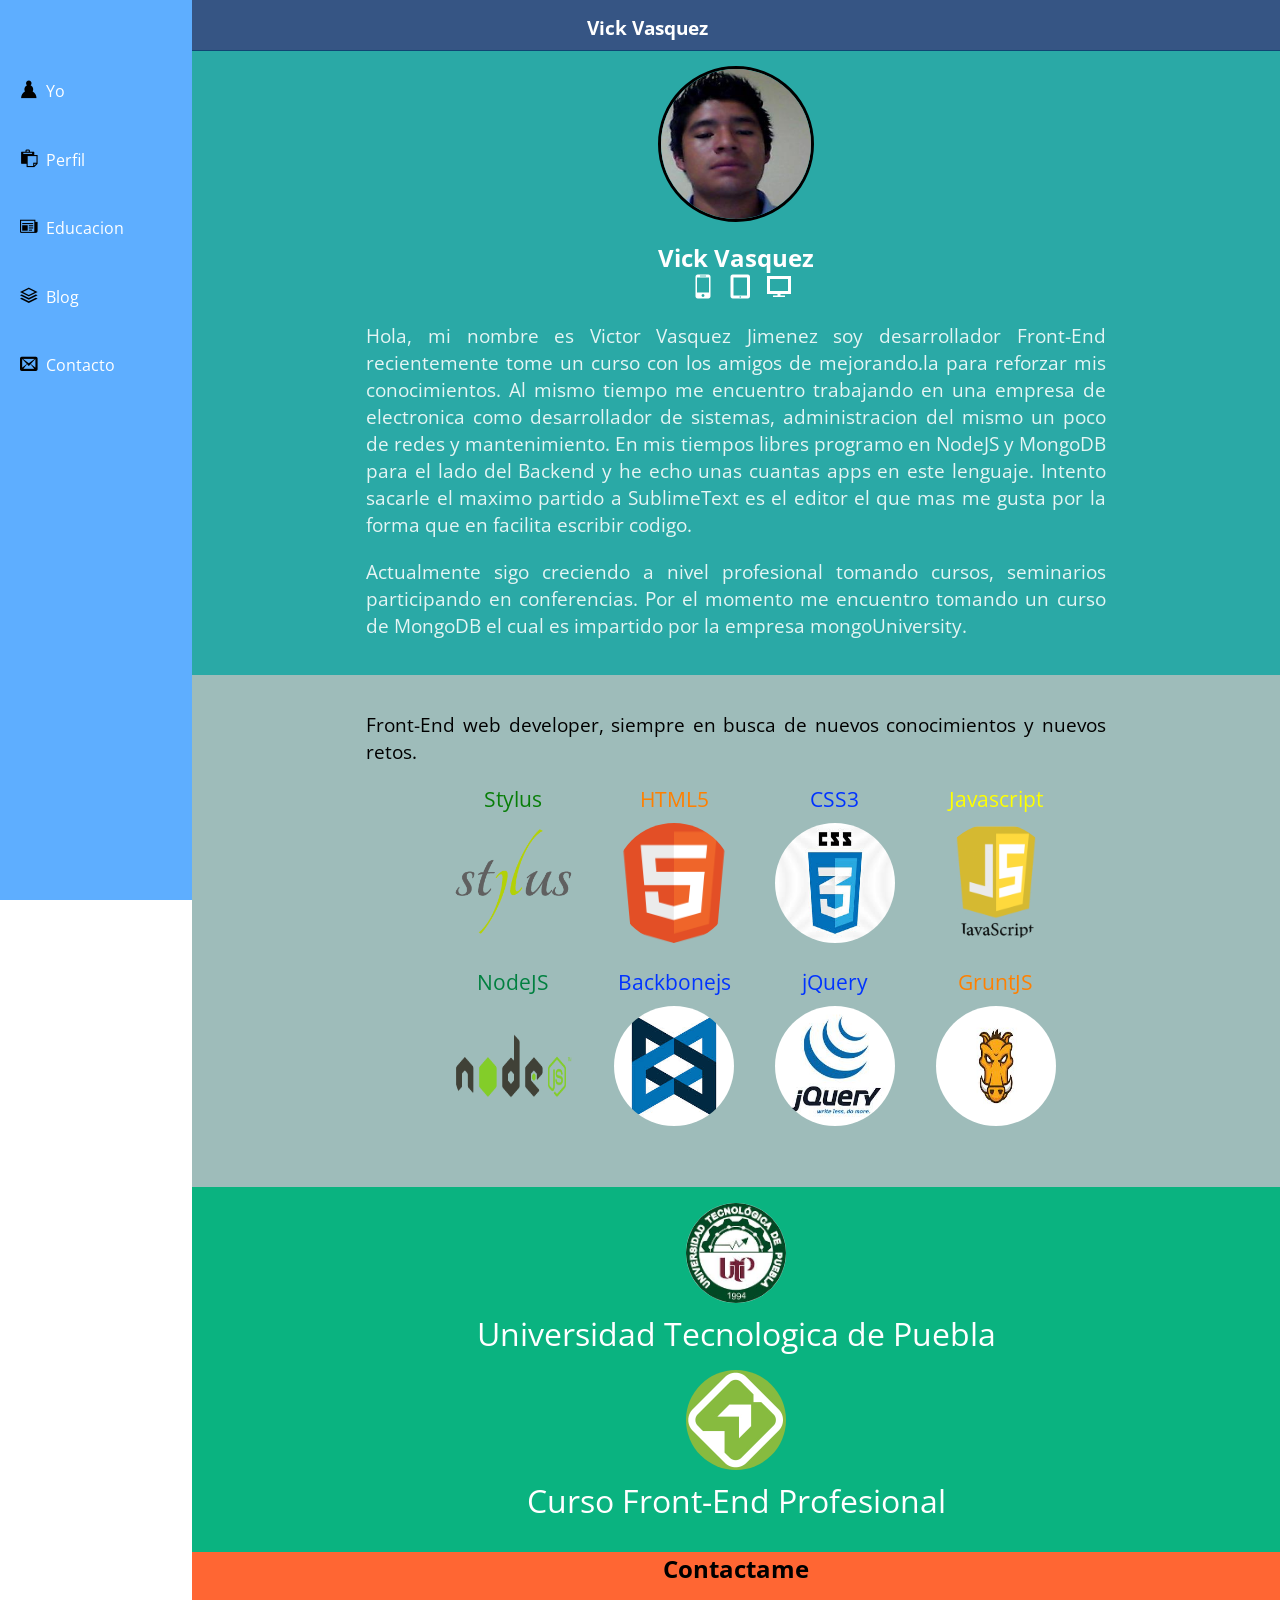
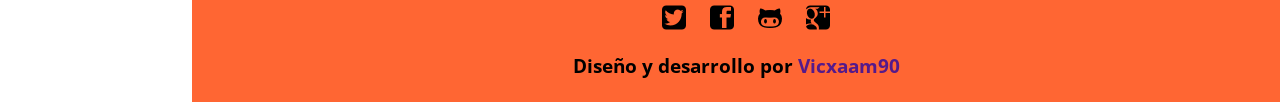
<file: index.html>
<!doctype html>
<html lang="es">
<head>
	<meta charset="UTF-8">
	<meta name="viewport" content="width=device-width, user-scalable=no, initial-scale=1.0">
	<link rel="stylesheet" href="./App/css/diseno.css">
	<link href='http://fonts.googleapis.com/css?family=Open+Sans:300' rel='stylesheet' type='text/css'>
	<title>Vick Vasquez</title>
</head>
<body>
	<header>
		<div class="responsive">
			<!--Aqui va el boton para el menu responsive
			-->
		</div>
		<h1 class="titulo">
			<div class="nombre">
				<a href="#">Vick Vasquez</a>
			</div>
			<div class="twitter">			
				<a href="http://twitter.com/vicxaam90" target="blank">@vicxaam90</a>
			</div>
		</h1>

	</header>
	<nav class="menu">
		<ul>
			<li><span class="me"></span><a href="#me">Yo</a></li>
			<li><span class="per"></span><a href="#perfil">Perfil</a></li>
			<li><span class="est"></span><a href="#estudio">Educacion</a></li>
			<li><span class="blog"></span><a href="#">Blog</a></li>
			<li><span class="cont"></span><a href="#contacto">Contacto</a></li>
		</ul>
	</nav>
	<section class="content" id='me'>		
		<article class="verde contents primero ">
			<div class="datos-personales">
				<figure class="avatar">
					<img src="./App/img/yo.jpg" alt="">
				</figure>
				<h2 class="nombre">Vick Vasquez</h2>
				<div class="imagenes">
					<ul>
						<li><span class="img1"></span></li>
						<li><span class="img2"></span></li>
						<li><span class="img3"></span></li>
					</ul>
				</div>
			</div>
			<p class="descripcion">
				Hola, mi nombre es Victor Vasquez Jimenez soy desarrollador Front-End recientemente tome un curso
				con los amigos de mejorando.la para reforzar mis conocimientos. Al mismo tiempo me encuentro trabajando en una empresa de electronica como desarrollador de sistemas, administracion del mismo 
				un poco de redes y mantenimiento. En mis tiempos libres programo en NodeJS y  MongoDB para el lado del Backend y he echo unas cuantas apps en este lenguaje.
				Intento sacarle el maximo partido a SublimeText es el editor el que mas me gusta por la forma que en facilita escribir codigo.
			</p>
			<p class="descripcion">
				Actualmente sigo creciendo a nivel profesional tomando cursos, seminarios participando en conferencias. Por el momento me encuentro tomando un curso de MongoDB el cual es impartido 
				por la empresa mongoUniversity.
			</p>
		</article>
		<article class="contents naranja" id='perfil'>
			<p class="negro">
				Front-End web developer, siempre en busca de nuevos conocimientos y nuevos retos.
			</p>
			<div class="skill">
				<figure class="skills">
					<figcaption class='styl'>Stylus</figcaption>
					<img src="./App/img/stylus.png" alt="">
				</figure> 
				<figure class="skills">
					<figcaption class='html'>HTML5</figcaption>
					<img src="./App/img/html.png" alt="">
				</figure>
				<figure class="skills">
					<figcaption class='css'>CSS3</figcaption>
					<img src="./App/img/css.jpg" alt="">
				</figure>
				<figure class="skills">
					<figcaption class='js'>Javascript</figcaption>
					<img src="./App/img/javascript.png" alt="">
				</figure>
				<figure class="skills">
					<figcaption class='node'>NodeJS</figcaption>
					<img src="./App/img/nodejs.png" alt="">
				</figure>
				<figure class="skills">
					<figcaption class='back'>Backbonejs</figcaption>
					<img src="./App/img/backbone.jpg" alt="">
				</figure>
				<figure class="skills">
					<figcaption class='jq'>jQuery</figcaption>
					<img src="./App/img/jq.jpg" alt="">
				</figure>
				<figure class="skills">
					<figcaption class='grunt'>GruntJS</figcaption>
					<img src="./App/img/gruntjs.jpg" alt="">
				</figure>
			</div>
		</article>
		<article class="contents verdecito" id='estudio'>
			<div class="utp">
				<figure class="estudio">
				<img src="./App/img/utp.jpg" alt="">
				<figcaption>Universidad Tecnologica de Puebla</figcaption>
			</figure>
			</div>
			<div class="mejor">
				<figure class="estudio">
					<img src="./App/img/mejorandola.jpg" alt="">
					<figcaption>Curso Front-End Profesional</figcaption>
				</figure>
			</div>
		</article>
		<article class="contacto naranjita" id='contacto'>
			<h2 class="sutitulo">
				Contactame
			</h2>
			<ul class="contactos">
				<li><a href=""><span class="twitter"></span></a></li>
				<li><a href=""><span class="face"></span></a></li>
				<li><a href=""><span class="git"></span></a></li>
				<li><a href=""><span class="google"></span></a></li>		
			</ul>
			<h3>Diseño y desarrollo por <a href="" class="autor">Vicxaam90</a></h3>
		</article>
	</section>
	<script>
	
		function mostrar() {
			console.log('click')
			document.querySelector('.menu').classList.toggle('mostrar');
		}
		function init () {
			var menu = document.querySelector('.responsive');
			var link = document.querySelector('.menu');
			menu.addEventListener('click',mostrar);
			link.addEventListener('click',mostrar)
		}

		init();

	</script>
</body>
</html>
</file>
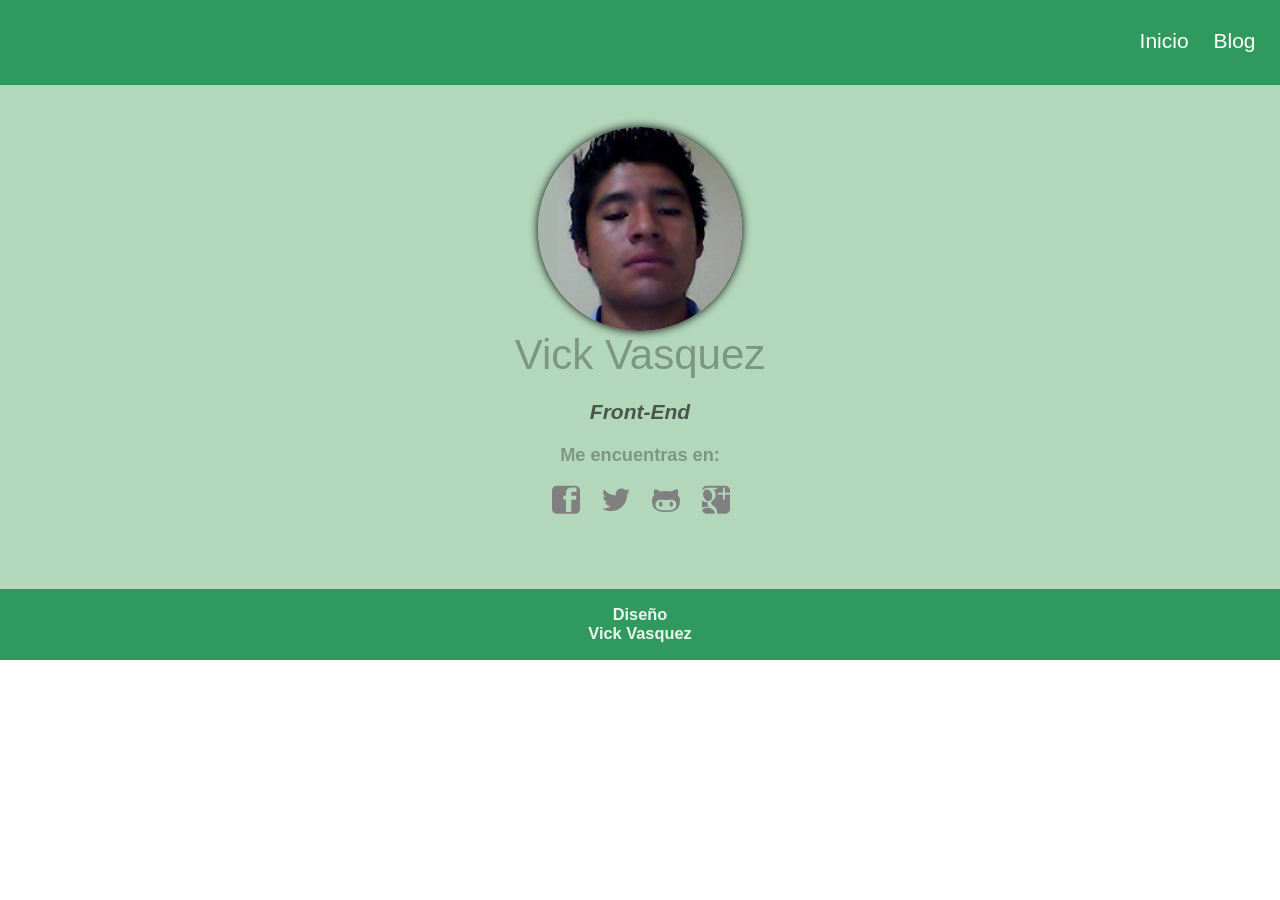
<file: index2.html>
<!doctype html>
<html lang="es">
<head>
	<meta charset="UTF-8">	
	<meta name="viewport" content="width=device-width, user-scalable=no, initial-scale=1.0">
	<link rel="stylesheet" href="./App/css/normalize.css">
	<link rel="stylesheet" href="./App/css/vick.css">
	<title>Vick Vasquez</title>
	<script>
	  (function(i,s,o,g,r,a,m){i['GoogleAnalyticsObject']=r;i[r]=i[r]||function(){
	  (i[r].q=i[r].q||[]).push(arguments)},i[r].l=1*new Date();a=s.createElement(o),
	  m=s.getElementsByTagName(o)[0];a.async=1;a.src=g;m.parentNode.insertBefore(a,m)
	  })(window,document,'script','//www.google-analytics.com/analytics.js','ga');

	  ga('create', 'UA-48758513-1', 'webcindario.com');
	  ga('send', 'pageview');

	</script>
</head>
<body>
	<div id="fb-root"></div>
	<header>
		<nav class="menu">
			<ul>
				<li><a href="">Inicio</a></li>
				<li><a href="//blog-vick.webcindario.com" target="blank">Blog</a></li>
			</ul>
		</nav>
	</header>
	<section class="contenido">
		<article class="nombre">
			<figure></figure>
			<h1 class="titulo">
				Vick Vasquez
			</h1>
			<h3 class="descripcion">
				Front-End
			</h3>
		</article>
		<aside class="contacto">

			<h4>Me encuentras en:</h4>
			<nav class="redes">
				<ul>
					<li><a href="//facebook.com/pub/vick1990" target="blank" class="face"></a></li>
					<li><a href="//twitter.com/vicxaam90" target="blank" class="twitter"></a></li>
					<li><a href="//github.com/vick1990" target="blank" class="github"></a></li>
					<li><a href="//github.com/vick1990" target="blank" class="google"></a></li>
				</ul>
			</nav>
		</aside>
	</section>
	<footer>
		<h3>
			Diseño<span class="autor">Vick Vasquez</span>
		</h3>
	</footer>
	
</body>
</html>
</file>
<file: App/css/vick.css>
@font-face{font-family:'redes';src:url("../fonts/redes.eot?r8z3ms");src:url("../fonts/redes.eot?#iefixr8z3ms") format('embedded-opentype'),url("../fonts/redes.woff?r8z3ms") format('woff'),url("../fonts/redes.ttf?r8z3ms") format('truetype'),url("../fonts/redes.svg?r8z3ms#redes") format('svg');font-weight:normal;font-style:normal}
html{height:100%}
body{font-size:14px;height:100%;font-family:Arial}
.contenido{background:rgba(104,176,120,0.5);position:relative;height:462px;padding-top:3em;}
.contenido .contacto{position:relative;text-align:center;}
.contenido .contacto h4{margin:0;font-size:1.3em;color:rgba(0,0,0,0.3);text-align:center}
.contenido .contacto .redes ul{margin:0;}
.contenido .contacto .redes ul li{display:block;margin-left:-10px;}
.contenido .contacto .redes ul li a{text-decoration:none;font-size:1.3em}
.contenido .contacto .redes ul li .face,.contenido .contacto .redes ul li .twitter,.contenido .contacto .redes ul li .github,.contenido .contacto .redes ul li .google{font-family:'redes';font-size:2em;color:#808080}
.contenido .contacto .redes ul li .github:before{content:"\e603"}
.contenido .contacto .redes ul li .github:hover{color:#000}
.contenido .contacto .redes ul li .google:before{content:"\e602"}
.contenido .contacto .redes ul li .google:hover{color:#9f0000}
.contenido .contacto .redes ul li .face:before{content:"\e601"}
.contenido .contacto .redes ul li .face:hover{color:#00509f}
.contenido .contacto .redes ul li .twitter:before{content:"\e600"}
.contenido .contacto .redes ul li .twitter:hover{color:#2894ff}
.contenido .nombre{text-align:center;position:relative;}
.contenido .nombre .titulo{color:rgba(0,0,0,0.3);font-size:3em;position:relative;margin-top:1em;margin:0;font-weight:normal}
.contenido .nombre .descripcion{color:rgba(0,0,0,0.6);font-size:1.5em;font-style:italic;position:relative}
.contenido .nombre figure{background:url("../img/yo.jpg") no-repeat 20px rgba(165,165,165,0.67);background-size:120px;border-radius:50%;box-shadow:0 0 10px #000;position:relative;left:30%;padding:.5em;height:120px;width:120px}
header{background:#309a5e;height:85px;position:relative;}
header .menu{position:absolute;margin-top:2em;right:1em;}
header .menu ul{margin:0;}
header .menu ul li{display:inline-block;}
header .menu ul li a{color:#fff;text-transform:normal;text-decoration:none;padding:.5em;font-size:1.5em}
footer{position:relative;background:#309a5e;}
footer h3{text-align:center;color:rgba(255,255,255,0.9);padding:1em;margin:0;}
footer h3 .autor{display:block}
@media screen and (min-width:479px){.contenido .contacto .redes ul{margin-top:20px;}
.contenido .contacto .redes ul li{margin-right:2em;display:inline-block}
}@media screen and (min-width:768px){.contenido .nombre figure{background-size:200px;left:42%;height:190px;width:190px}
}
</file>
<file: App/css/diseno.css>
@import "normalize.css";
@font-face {
  font-family: 'portafolio';
  src: url("../fonts/fonts/portafolio.eot?6de3dj");
  src: url("../fonts/fonts/portafolio.eot?#iefix6de3dj") format('embedded-opentype'), url("../fonts/fonts/portafolio.woff?6de3dj") format('woff'), url("../fonts/fonts/portafolio.ttf?6de3dj") format('truetype'), url("../fonts/fonts/portafolio.svg?6de3dj#portafolio") format('svg');
  font-weight: normal;
  font-style: normal;
}
a {
  text-decoration: none;
}
figcaption {
  color: #fff;
}
h3 {
  margin: 0;
  padding: 0;
}
html,
body {
  font-size: 16px;
  font-family: 'Open Sans', 'sans-serif';
  height: 100%;
}
header {
  background: rgba(10,48,105,0.82);
  color: #fff;
  padding: 0.5em;
  position: fixed;
  width: 100%;
  z-index: 33;
}
header .responsive,
header .titulo {
  display: inline-block;
  vertical-align: middle;
}
header .responsive {
  cursor: pointer;
}
header .responsive:after {
  font-family: 'portafolio';
  font-size: 1.5em;
  content: "\e609";
}
header .titulo {
  margin: 0;
  padding: 0;
  text-align: center;
  line-height: 30px;
  width: 80%;
}
header .titulo .nombre,
header .titulo .twitter {
  display: inline-block;
  text-decoration: none;
  vertical-align: top;
}
header .titulo .nombre {
  width: 70%;
}
header .titulo .nombre a {
  color: #fff;
  font-size: 1.2rem;
}
header .titulo .twitter {
  display: none;
}
header .titulo .twitter a {
  font-size: 0.8rem;
  color: #03f;
}
.content {
  position: relative;
  top: 50px;
}
.content .contents {
  padding: 1em;
  box-sizing: border-box;
  text-align: center;
  transition: all 3s ease-in;
}
.content .contents .datos-personales .avatar img {
  border: 3px solid #000;
}
.content .contents .datos-personales .imagenes ul {
  margin: 0;
  padding: 0;
}
.content .contents .datos-personales .imagenes li {
  display: inline-block;
  margin-left: 10px;
}
.content .contents .datos-personales .imagenes li .img1,
.content .contents .datos-personales .imagenes li .img2,
.content .contents .datos-personales .imagenes li .img3 {
  font-family: 'portafolio';
  color: #fff;
  font-size: 1.5rem;
}
.content .contents .datos-personales .imagenes li .img1:after {
  content: "\e606";
}
.content .contents .datos-personales .imagenes li .img2:after {
  content: "\e607";
}
.content .contents .datos-personales .imagenes li .img3:after {
  content: "\e605";
}
.content .contents .negro,
.content .contents .descripcion {
  text-align: justify;
  font-size: 1.2rem;
  font-weight: normal;
  font-style: normal;
  margin: 0;
  margin: 20px 0;
  padding: 0;
}
.content .contents .descripcion {
  color: rgba(255,255,255,0.88);
}
.content .contents .negro {
  color: #000;
}
.content .contents .skills {
  margin-left: 20px;
}
.content .contents figure {
  border-radius: 50%;
  display: inline-block;
  margin-bottom: 0.9rem;
  vertical-align: top;
}
.content .contents figure img {
  border-radius: 50%;
  height: 100px;
  width: 100px;
}
.content .contents figure .styl {
  color: #087e08;
}
.content .contents figure .html {
  color: #ff8000;
}
.content .contents figure .css {
  color: #03f;
}
.content .contents figure .js {
  color: #ff0;
}
.content .contents figure .node {
  color: #008040;
}
.content .contents figure .back,
.content .contents figure .jq {
  color: #03f;
}
.content .contents figure .grunt {
  color: #ff8000;
}
.content .contents .nombre {
  margin: 0;
  padding: 0;
  color: #fff;
}
.content .contents .utp,
.content .contents .mejor {
  display: block;
  font-size: 2rem;
}
.content .contacto {
  text-align: center;
  height: 150px;
}
.content .contacto .sutitulo,
.content .contacto .contactos {
  margin: 0;
  padding: 0;
}
.content .contacto .contactos {
  top: 20px;
  margin-bottom: 40px;
  position: relative;
}
.content .contacto li {
  display: inline-block;
  vertical-align: top;
}
.content .contacto li a .face,
.content .contacto li a .twitter,
.content .contacto li a .google,
.content .contacto li a .git {
  font-family: 'portafolio';
  color: #000;
  margin-left: 20px;
  font-size: 1.5rem;
}
.content .contacto li a .face:after {
  content: '\e60b';
}
.content .contacto li a .twitter:after {
  content: '\e60c';
}
.content .contacto li a .google:after {
  content: '\e60a';
}
.content .contacto li a .git:after {
  content: '\e60d';
}
.menu {
  background: #5eaeff;
  display: none;
  height: 100%;
  position: fixed;
  top: 51px;
  z-index: 66;
  width: 0%;
}
.menu ul {
  margin: 0;
  padding: 0;
  position: absolute;
  top: 10px;
  width: 100%;
}
.menu li {
  list-style-type: none;
  margin-top: 0.9rem;
  padding-left: 20px;
}
.menu li:hover {
  background: #ff4500;
}
.menu li:focus {
  background: #ff4500;
}
.menu li span,
.menu li a {
  display: inline-block;
  vertical-align: middle;
}
.menu li .me:after {
  font-family: 'portafolio';
  font-size: 1.1rem;
  content: '\e601';
}
.menu li .per:after {
  font-family: 'portafolio';
  font-size: 1.1rem;
  content: '\e602';
}
.menu li .est:after {
  font-family: 'portafolio';
  font-size: 1.1rem;
  content: '\e600';
}
.menu li .blog:after {
  font-family: 'portafolio';
  font-size: 1.1rem;
  content: '\e603';
}
.menu li .cont:after {
  font-family: 'portafolio';
  font-size: 1.1rem;
  content: '\e604';
}
.menu a {
  display: block;
  padding: 1rem 0.5rem;
  color: #fff;
}
.mostrar {
  display: block;
  -webkit-transition: all 1s ease-in;
  -moz-transition: all 1s ease-in;
  -ms-transition: all 1s ease-in;
  -o-transition: all 1s ease-in;
  transition: all 1s ease-in;
  width: 40%;
}
/*================== Comienza Responsive ===========*/
@media screen and (min-width: 768px) {
  header .responsive {
    display: none;
  }
  .content,
  .menu {
    display: inline-block;
    vertical-align: top;
  }
  .content ul,
  .menu ul {
    top: 50px;
  }
  .content {
    position: relative;
    left: 25%;
    width: 75%;
  }
  .menu {
    width: 25%;
    top: 0;
    z-index: 47;
  }
}
@media screen and (min-width: 1024px) {
  header {
    text-align: center;
  }
  header .twitter {
    display: block;
  }
  .content {
    left: 15%;
    width: 85%;
  }
  .content .contents .avatar img {
    height: 150px;
    width: 150px;
  }
  .content .contents .skill,
  .content .contents .descripcion,
  .content .contents .negro {
    margin: 20px auto;
    width: 70%;
  }
  .content .contents .skills {
    margin-left: 5%;
    margin-bottom: 20px;
  }
  .content .contents .skills img {
    height: 120px;
    width: 120px;
  }
  .content .contents .skills figcaption {
    font-size: 1.3rem;
    margin-bottom: 10px;
  }
  .menu {
    width: 15%;
  }
}
/*Colores generales */
.verde {
  background: #2aa9a6;
}
.naranja {
  background: #9ebcba;
}
.verdecito {
  background: #0ab380;
}
.naranjita {
  background: #f63;
}
</file>
